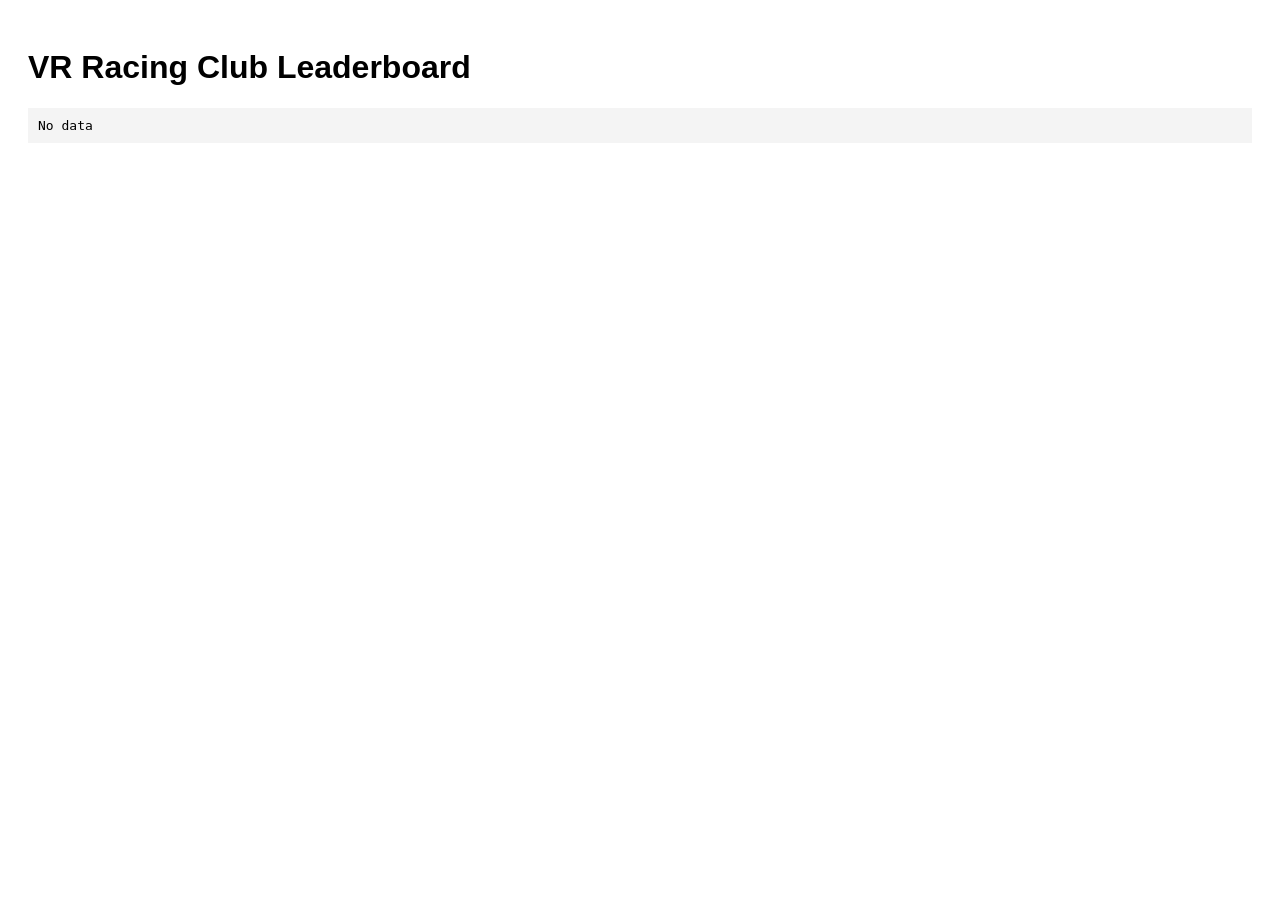
<file: site/index.html>
<!DOCTYPE html>
<html lang="en">
<head>
    <meta charset="UTF-8">
    <title>VR Racing Club Leaderboard</title>
    <style>
        body {font-family: sans-serif; padding: 20px;}
        pre {background: #f4f4f4; padding: 10px; white-space: pre-wrap;}
    </style>
</head>
<body>
<h1>VR Racing Club Leaderboard</h1>
<pre>No data
</pre>
</body>
</html>
</file>
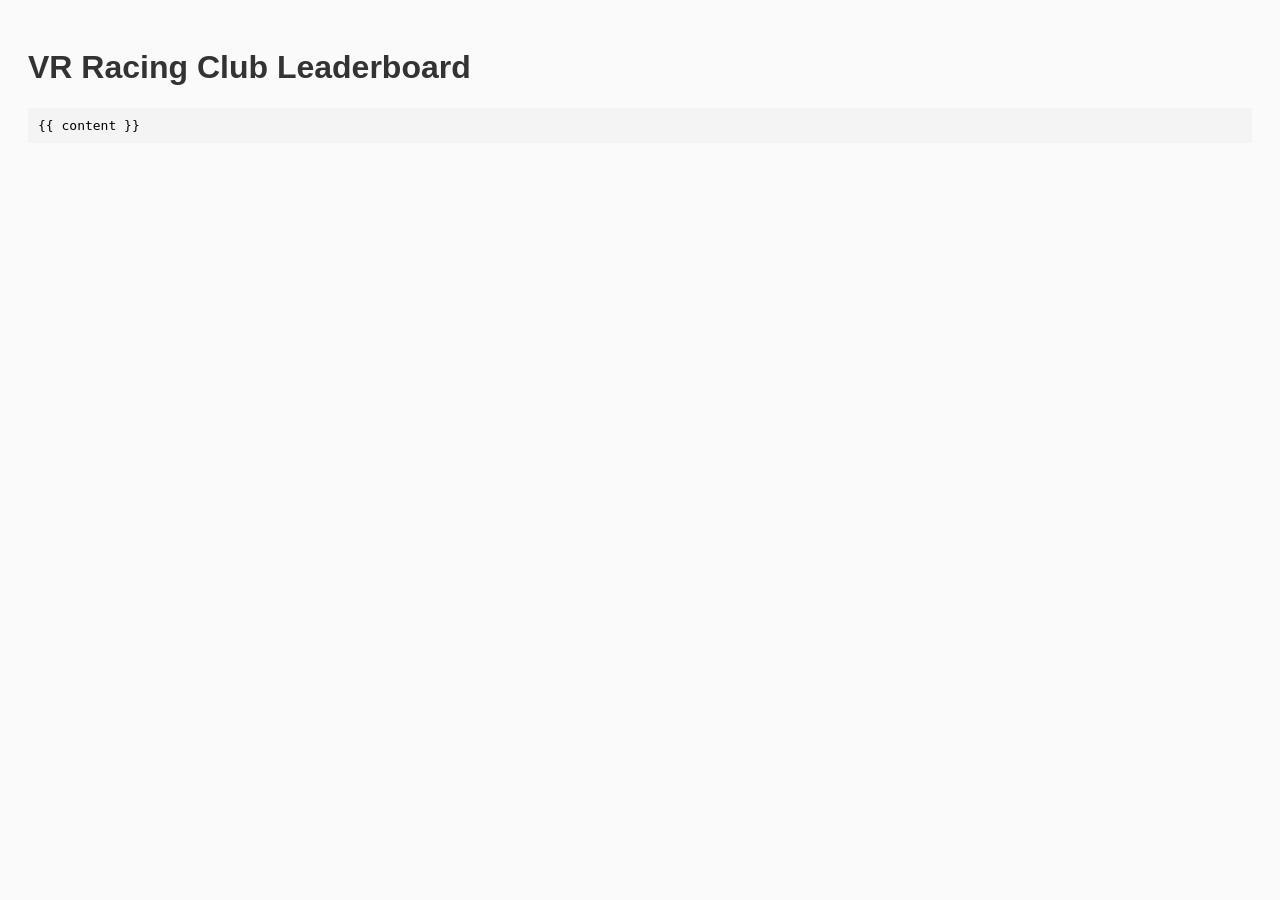
<file: track_results/templates/index.html>
<!DOCTYPE html>
<html lang="en">
<head>
    <meta charset="UTF-8">
    <title>VR Racing Club Leaderboard</title>
    <style>
        body {font-family: sans-serif; padding: 20px; background: #fafafa;}
        pre {background: #f4f4f4; padding: 10px; white-space: pre-wrap;}
        h1 {color: #333;}
    </style>
</head>
<body>
<h1>VR Racing Club Leaderboard</h1>
<pre>{{ content }}</pre>
</body>
</html>
</file>
